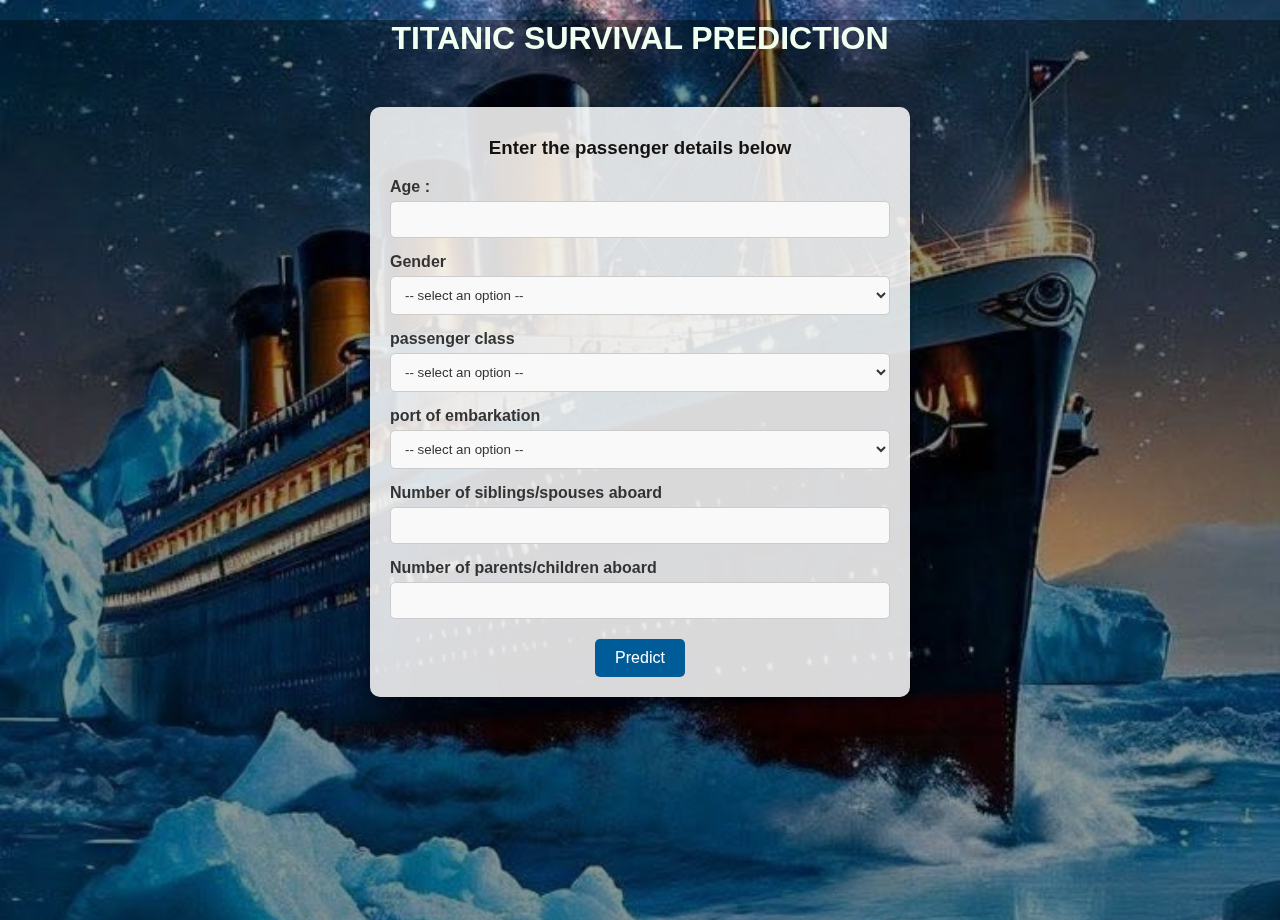
<file: titanic/templates/index.html>
<head>
    <title> Titanic survival prediction </title>
    <link rel="stylesheet" href="../static/style.css">
</head>

<body>
    <h1> TITANIC SURVIVAL PREDICTION </h1>
    <form action="/prediction" method="post">
        <h3> Enter the passenger details below </h3>
        <label for="Age"> Age :</label>
        <input type="number" min='0'  name="Age"  required><br>
        <label for="Sex"> Gender </label>
        <select name="Sex" required>
            <option hidden disabled selected value> -- select an option -- </option>
            <option value="Male"> Male </option>
            <option value="Female"> Female </option>
        </select><br>

        <label for="Pclass"> passenger class </label>
         <select name="Pclass" required>
            <option hidden disabled selected value> -- select an option -- </option>
            <option value="1"> 1st </option>
            <option value="2"> 2nd </option>
            <option value="3"> 3rd </option>
        </select><br>

        <label for="Embarked"> port of embarkation </label>
         <select name="Embarked" required>
            <option hidden disabled selected value> -- select an option -- </option>
            <option value="C"> Cherbourg </option>
            <option value="Q"> Queenstown </option>
        </select><br>

        <label for="SibSp"> Number of siblings/spouses aboard </label>
        <input type="number" min="0" name="SibSp" required><br>

        <label for="Parch"> Number of parents/children aboard </label>
        <input type="number" min='0' name="Parch" required><br>
        
        <button type="submit"> Predict </button>

    </form>

</body>
</file>
<file: titanic/static/style.css>
body {
    font-family: Arial, sans-serif;
    margin: 0;
    padding: 0;
    box-sizing: border-box;
    background-image: url('../static/titanic.jpg');
    background-size: cover;
    background-position: center;
    background-repeat: no-repeat;
    background-attachment: fixed;
    backdrop-filter: brightness(0.6);
    min-height: 100vh;
}

/* Headings */
h1 {
    color: honeydew;
    text-align: center;
    margin-top: 20px;
}

h3 {
    color: rgb(19, 18, 17);
    text-align: center;
    margin-top: 10px;
}

/* Centered form container */
form {
    max-width: 500px;
    margin: 50px auto;
    padding: 20px;
    background-color: rgba(255, 255, 255, 0.85);
    border-radius: 10px;
    box-shadow: 0px 0px 10px rgba(0, 0, 0, 0.3);
}

/* Labels */
label {
    display: block;
    margin-top: 15px;
    font-weight: bold;
    color: #333;
}

/* Input fields and select boxes */
input,
select {
    width: 100%;
    padding: 10px;
    margin-top: 5px;
    border: 1px solid #ccc;
    border-radius: 5px;
    background-color: #f9f9f9;
    color: #333;
}

/* Submit button */
button {
    display: block;
    margin: 20px auto 0;
    padding: 10px 20px;
    background-color: #005c99;
    color: white;
    border: none;
    border-radius: 5px;
    font-size: 16px;
    cursor: pointer;
}

button:hover {
    background-color: #003d66;
}
</file>
